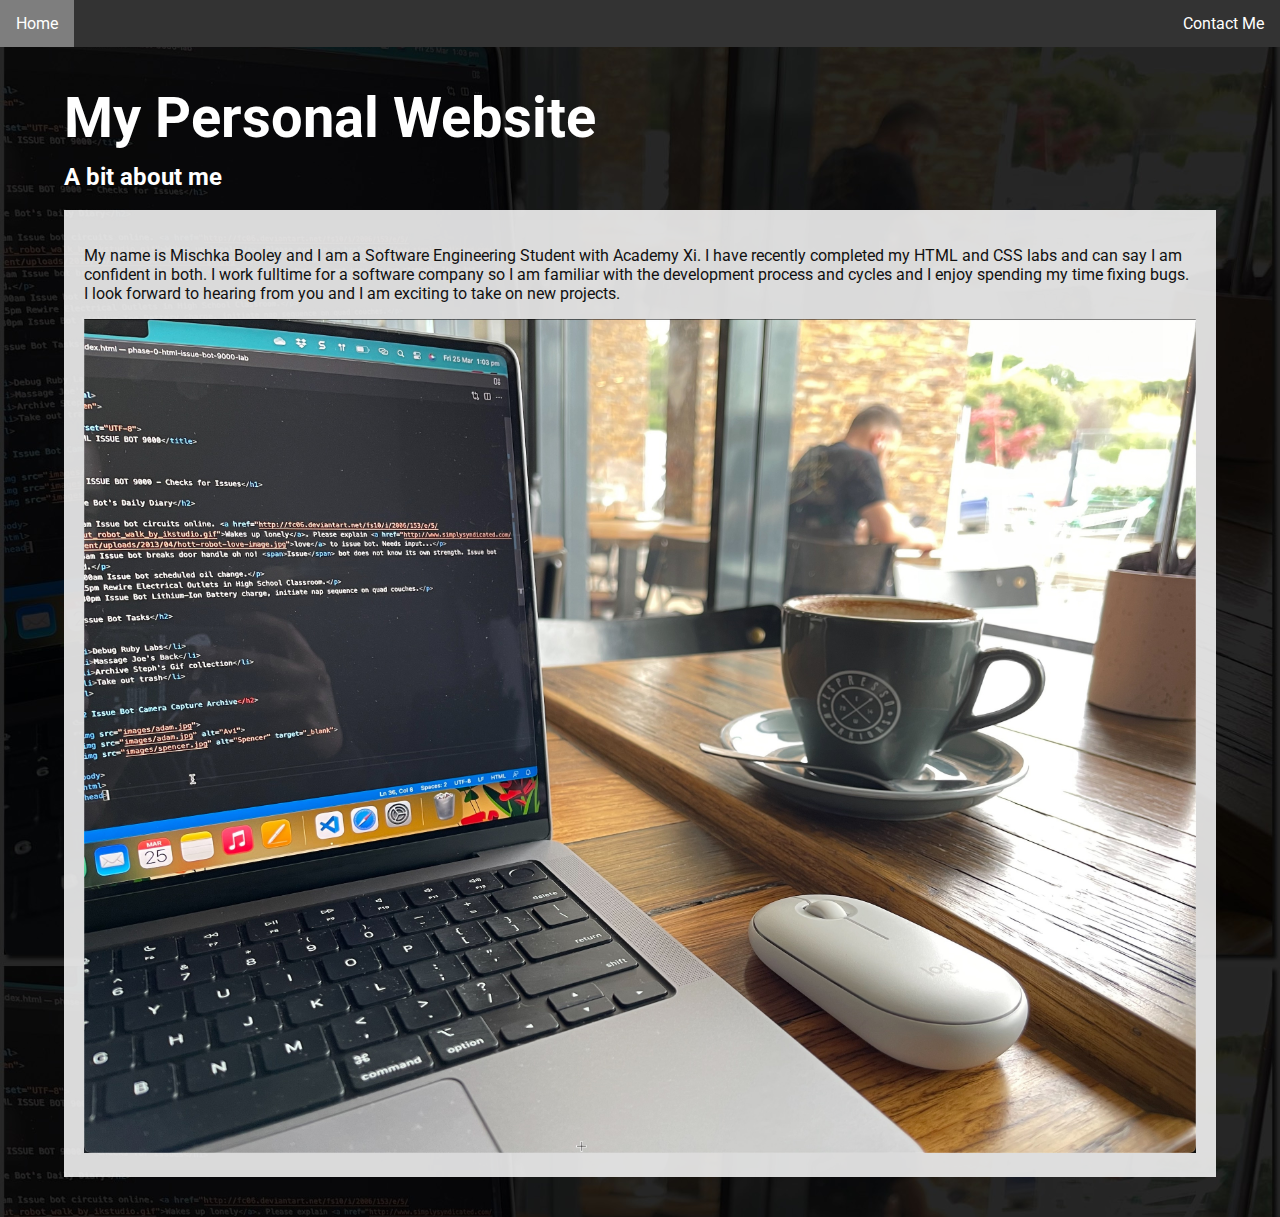
<file: index.html>
<!DOCTYPE html>
<html lang="en">
  <head>
    <meta charset="UTF-8">
    <link rel="stylesheet" href="https://fonts.googleapis.com/css?family=Roboto">
    <link rel="stylesheet" href="style.css">
    <title>My Personal Website</title>
  </head>
  <body>
    <div class="navbar">
      <a class="active" href="index.html">Home</a>
      <a id="contact" href="contact.html">Contact Me</a>
    </div>

    <div class="wrapper">
      <h1>My Personal Website</h1>
      <h2>A bit about me</h2>

      <div id="content">
              
        <p>
          My name is Mischka Booley and I am a Software Engineering Student with Academy Xi. I have recently completed my HTML
          and CSS labs and can say I am confident in both. I work fulltime for a software company so I am familiar with the
          development process and cycles and I enjoy spending my time fixing bugs. I look forward to hearing from you and I am
          exciting to take on new projects.
        </p>
      
        <img src="images/coffeecoding.jpg" alt="something" title="someth">
        
      </div>
    </div>
    
  </body>
</html>
</file>
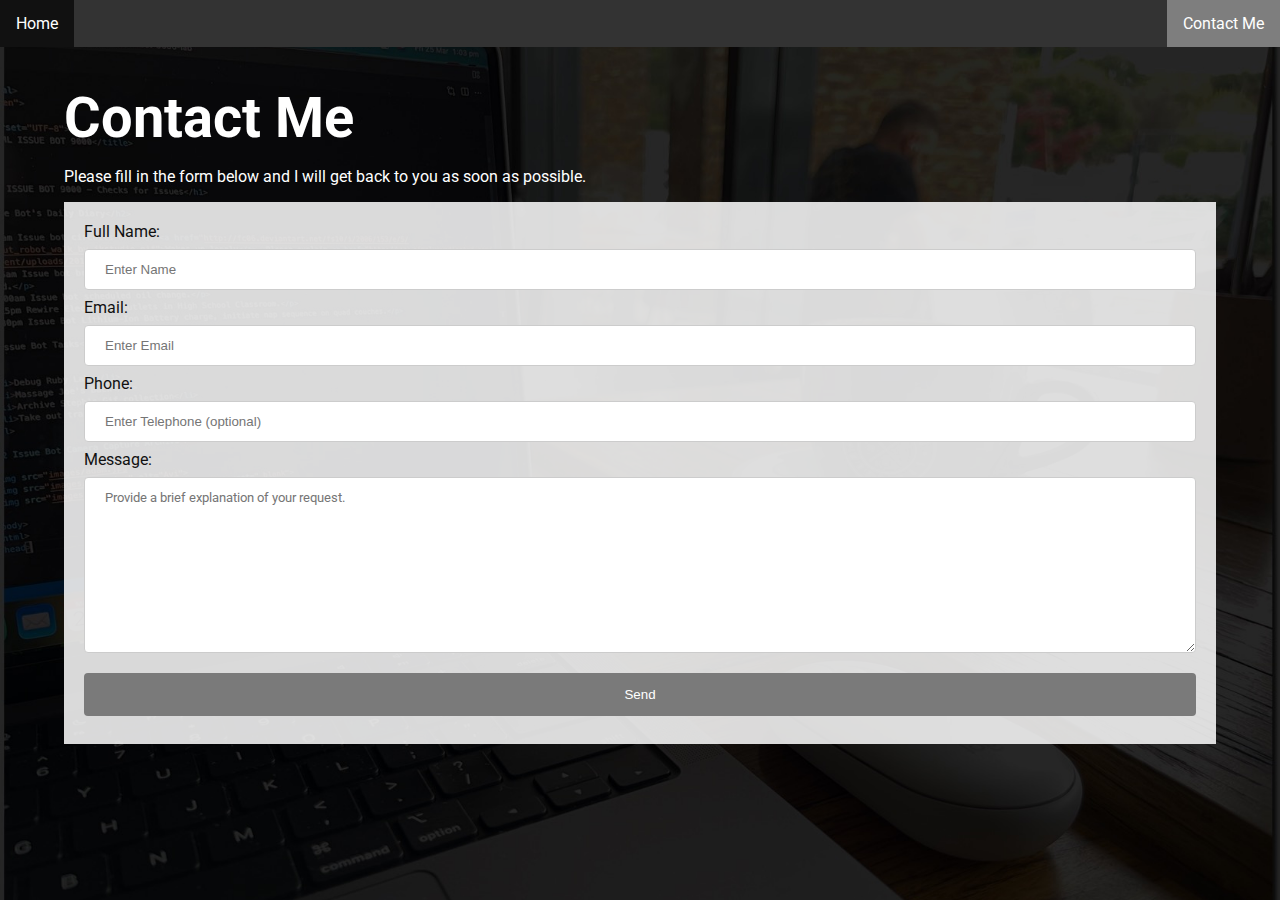
<file: contact.html>
<!DOCTYPE html>
<html lang="en">
  <head>
    <meta charset="UTF-8">
    <link rel="stylesheet" href="https://fonts.googleapis.com/css?family=Roboto">
    <link rel="stylesheet" href="style.css">
    <title>Contact Me</title>
  </head>
  <body>
  <div class="navbar">
    <a href="index.html">Home</a>
    <a id="contact" class="active" href="contact.html">Contact Me</a>
  </div>

  <div class="wrapper">
    <h1>Contact Me</h1>
    <p>Please fill in the form below and I will get back to you as soon as possible.</p>
    <div id="content">
      <form action="#" method="post">
        <label for="fullname">Full Name:</label>
        <input type="text" id="fullname" name="fullname" placeholder="Enter Name" required>
    
        <label for="email">Email:</label>
        <input type="email" id="email" name="email" placeholder="Enter Email" required>
    
        <label for="phone">Phone:</label>
        <input type="tel" id="phone" name="phone" placeholder="Enter Telephone (optional)">
    
        <label for="message">Message:</label>
        <textarea id="message" name="message" placeholder="Provide a brief explanation of your request." rows="10"></textarea>
    
        <input type="submit" value="Send">
      </form>
    </div>
  </div>
    
  </body>
</html>
</file>
<file: style.css>
html, body {
  height: 100%;
  min-height:100%;
}

body {
  margin:0;
  background: url(images/background-img.jpg);
  background-size: cover;
  font-family:"Roboto", serif;
  color: white;
}

.wrapper {
  margin: 0 auto;
  width: 90%;
  padding-bottom: 40px;
}

.navbar {
  list-style-type: none;
  margin: 0;
  padding: 0;
  overflow: hidden;
  background-color: #333;
}

a {
  float: left;
}

#contact {
  float: right;
}

.navbar a {
  display: block;
  color: white;
  text-align: center;
  padding: 14px 16px;
  text-decoration: none;
}

.navbar a:hover:not(.active) {
  background-color: #111;
}

.active {
  background-color: #7e7e7e;
}

#content {
  padding: 20px;
  background: rgba(255,255,255,.85);
  color: #111;
}

h1 {
  font-size: 3.5em;
  margin-bottom: 0;
}

h2 {
  font-size: 1.5em;
  margin-top: .5em;
}

img {
  max-width: 100%;
  width: 100%;
  height: auto;
}

input[type=text], select {
  width: 100%;
  padding: 12px 20px;
  margin: 8px 0;
  display: inline-block;
  border: 1px solid #ccc;
  border-radius: 4px;
  box-sizing: border-box; 
}

input[type=email], select {
  width: 100%;
  padding: 12px 20px;
  margin: 8px 0;
  display: inline-block;
  border: 1px solid #ccc;
  border-radius: 4px;
  box-sizing: border-box; 
}

input[type=tel], select {
  width: 100%;
  padding: 12px 20px;
  margin: 8px 0;
  display: inline-block;
  border: 1px solid #ccc;
  border-radius: 4px;
  box-sizing: border-box; 
}

#message, select {
  width: 100%;
  padding: 12px 20px;
  margin: 8px 0;
  display: inline-block;
  border: 1px solid #ccc;
  border-radius: 4px;
  box-sizing: border-box; 
}

input[type=submit] {
  width: 100%;
  background-color: #7a7a7a;
  color: white;
  padding: 14px 20px;
  margin: 8px 0;
  border: none;
  border-radius: 4px;
  cursor: pointer;
}

textarea {
  font-family:"Roboto", serif;
}


input[type=submit]:hover {
  background-color: #363636;
}
</file>
